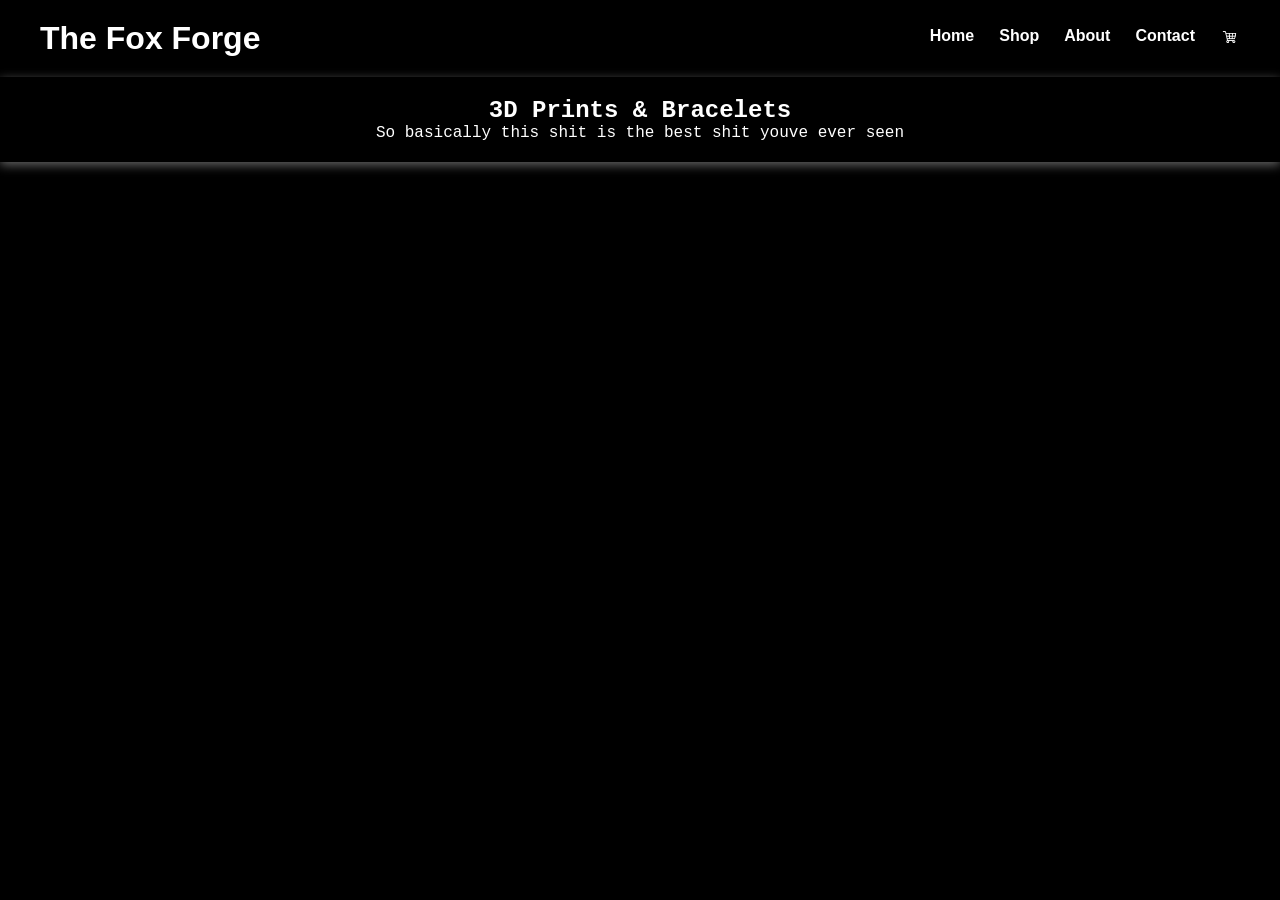
<file: index.html>
<!DOCTYPE html>
<html lang="en">

<head>

    <meta charset="UTF-8">

    <meta name="viewport"
          content="width=device-width, initial-scale=1.0">

    <title>The Fox Forge</title>

    <link rel="stylesheet" href="css/style.css">

</head>

<body>

    <header>

        <h1>The Fox Forge</h1>

        <nav>
            <a href="index.html">Home</a>
            <a href="shop.html">Shop</a>
            <a href="about.html">About</a>
            <a href="contact.html">Contact</a>
            <a href="itemcart.html"><img src="images/shoppingcart.png" alt="Cart"></a>
        </nav>

    </header>

    <main>
        <section class="hero">
            <h2>3D Prints & Bracelets</h2>
            <p>So basically this shit is the best shit youve ever seen</p>
        </section>
    </main>

</body>

</html>
</file>
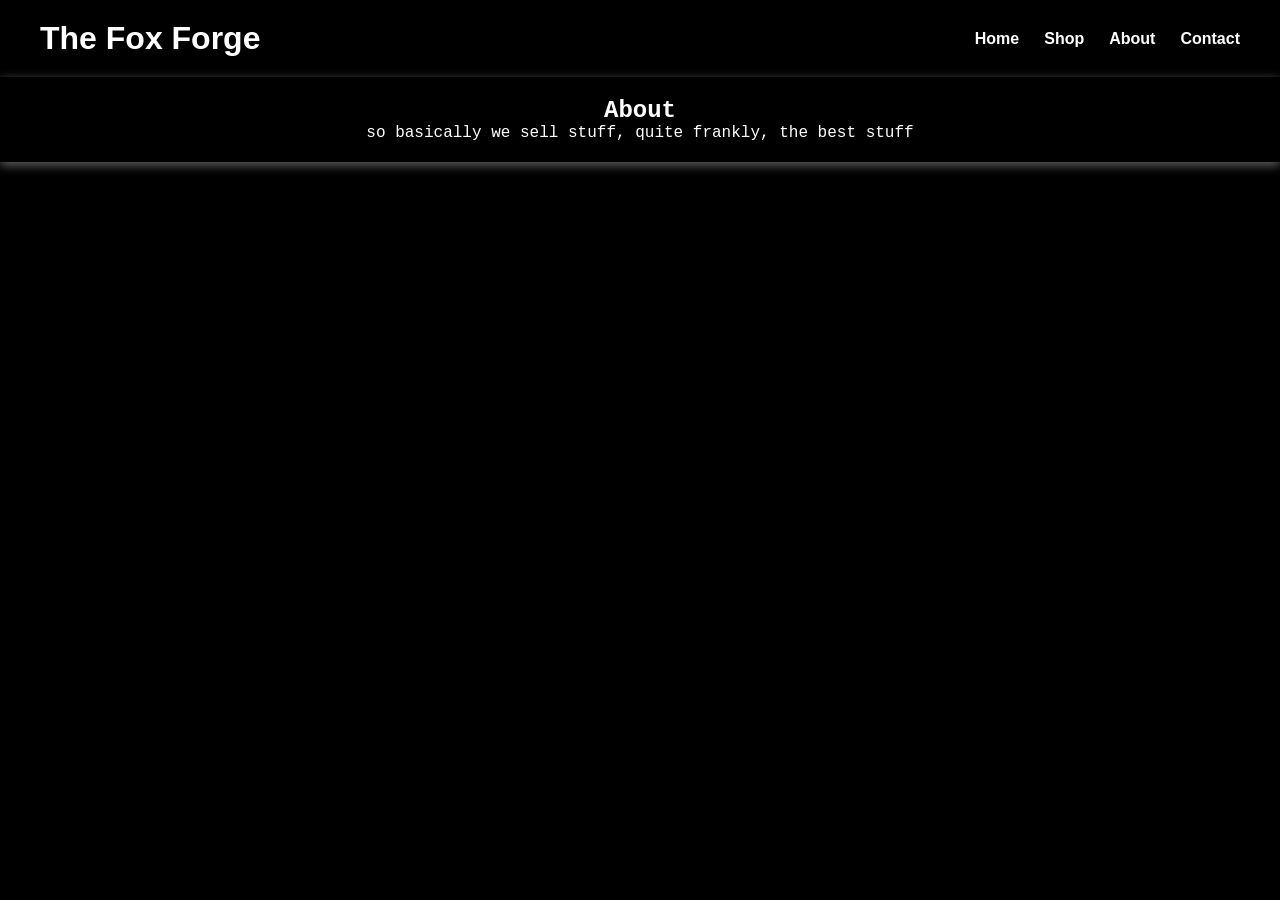
<file: about.html>
<!DOCTYPE html>
<html lang="en">

<head>

    <meta charset="UTF-8">

    <meta name="viewport"
          content="width=device-width, initial-scale=1.0">

    <title>The Fox Forge</title>

    <link rel="stylesheet" href="css/style.css">

</head>

<body>

    <header>

        <h1>The Fox Forge</h1>

        <nav>
            <a href="index.html">Home</a>
            <a href="shop.html">Shop</a>
            <a href="about.html">About</a>
            <a href="contact.html">Contact</a>
        </nav>

    </header>

    <main>
        <section class="hero">
            <h2>About</h2>
            <p>so basically we sell stuff, quite frankly, the best stuff</p>
        </section>
    </main>

</body>

</html>
</file>
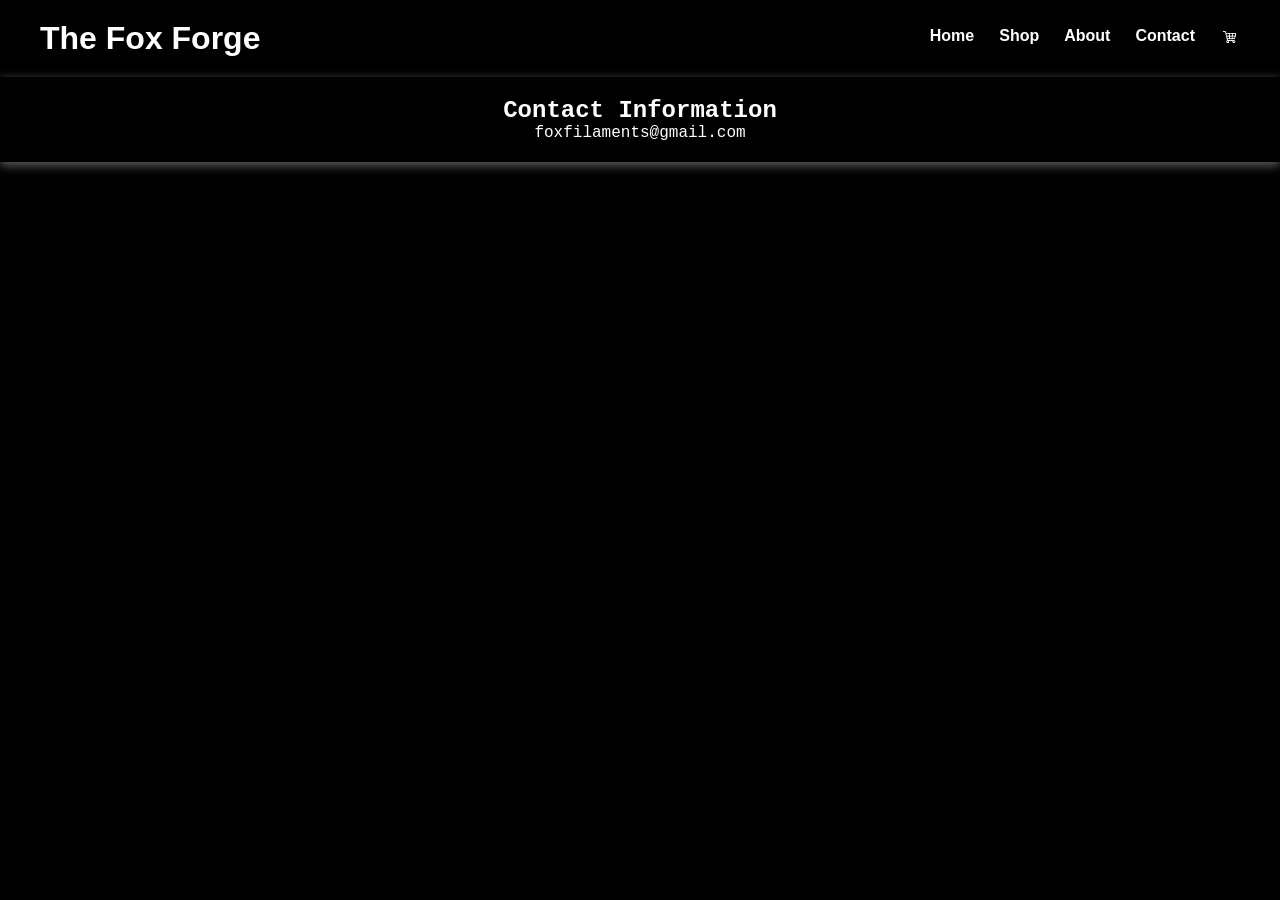
<file: contact.html>
<!DOCTYPE html>
<html lang="en">

<head>

    <meta charset="UTF-8">

    <meta name="viewport"
          content="width=device-width, initial-scale=1.0">

    <title>The Fox Forge</title>

    <link rel="stylesheet" href="css/style.css">

</head>

<body>

    <header>

        <h1>The Fox Forge</h1>

        <nav>
            <a href="index.html">Home</a>
            <a href="shop.html">Shop</a>
            <a href="about.html">About</a>
            <a href="contact.html">Contact</a>
            <a href="itemcart.html"><img src="images/shoppingcart.png" alt="Cart"></a>
        </nav>

    </header>

    <main>
        <section class="hero">
            <h2>Contact Information</h2>
            <p>foxfilaments@gmail.com</p>
        </section>
    </main>

</body>

</html>
</file>
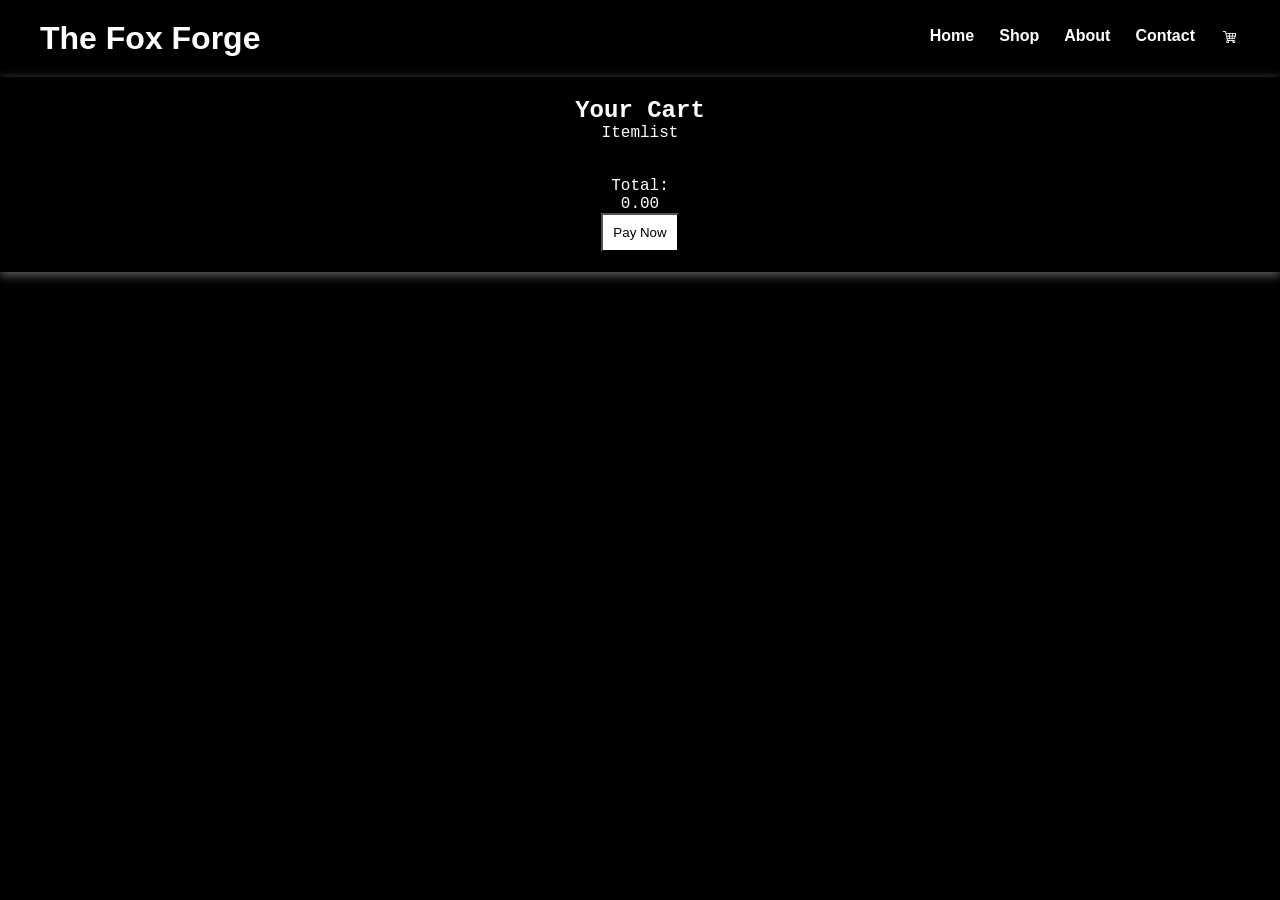
<file: itemcart.html>
<!DOCTYPE html>
<html lang="en">

<head>

    <meta charset="UTF-8">

    <meta name="viewport"
          content="width=device-width, initial-scale=1.0">

    <title>The Fox Forge</title>

    <link rel="stylesheet" href="css/style.css">

</head>

<body>

    <header>

        <h1>The Fox Forge</h1>

        <nav>
            <a href="index.html">Home</a>
            <a href="shop.html">Shop</a>
            <a href="about.html">About</a>
            <a href="contact.html">Contact</a>
            <a href="itemcart.html"><img src="images/shoppingcart.png" alt="Cart"></a>
        </nav>

    </header>

    <main>
        <section class="hero">
            <div>
                <h2>Your Cart</h2>
                <p>Itemlist</p>
                <div class="list"><p id="item-list"></p></div>
            </div>
            <div>
                <p>Total: </p><p id="cost">0.00</p>
                <a href="payscreen.html">
                    <Button class="paybutton"id="pay">Pay Now</Button>
                </a>
            </div>
        </section>
    </main>

<script src="js/cart.js"></script>
</body>

</html>
</file>
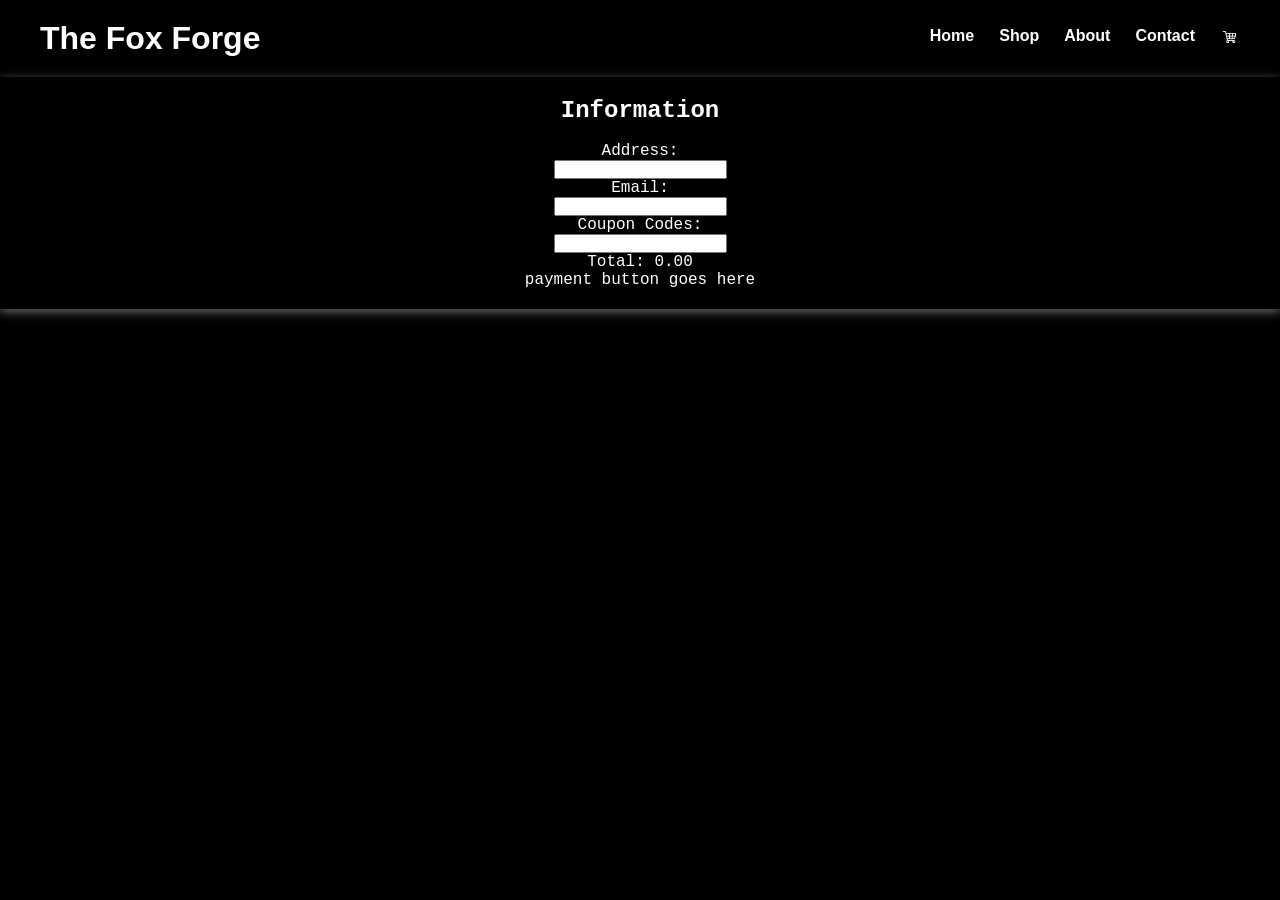
<file: payscreen.html>
<!DOCTYPE html>
<html lang="en">

<head>

    <meta charset="UTF-8">

    <meta name="viewport"
          content="width=device-width, initial-scale=1.0">

    <title>The Fox Forge</title>

    <link rel="stylesheet" href="css/style.css">

</head>

<body>

    <header>

        <h1>The Fox Forge</h1>

        <nav>
            <a href="index.html">Home</a>
            <a href="shop.html">Shop</a>
            <a href="about.html">About</a>
            <a href="contact.html">Contact</a>
            <a href="itemcart.html"><img src="images/shoppingcart.png" alt="Cart"></a>
        </nav>

    </header>

    <main>
        <section class="hero">
            <h2>Information</h2>
            <p><br>Address: </p><input></input>
            <p>Email: </p><input></input>
            <p>Coupon Codes: </p><input></input>
            <p id="total">Total: 0.00</p>
            <p>payment button goes here</p>

        </section>
    </main>
<script src="js/payscreen.js"></script>
</body>

</html>
</file>
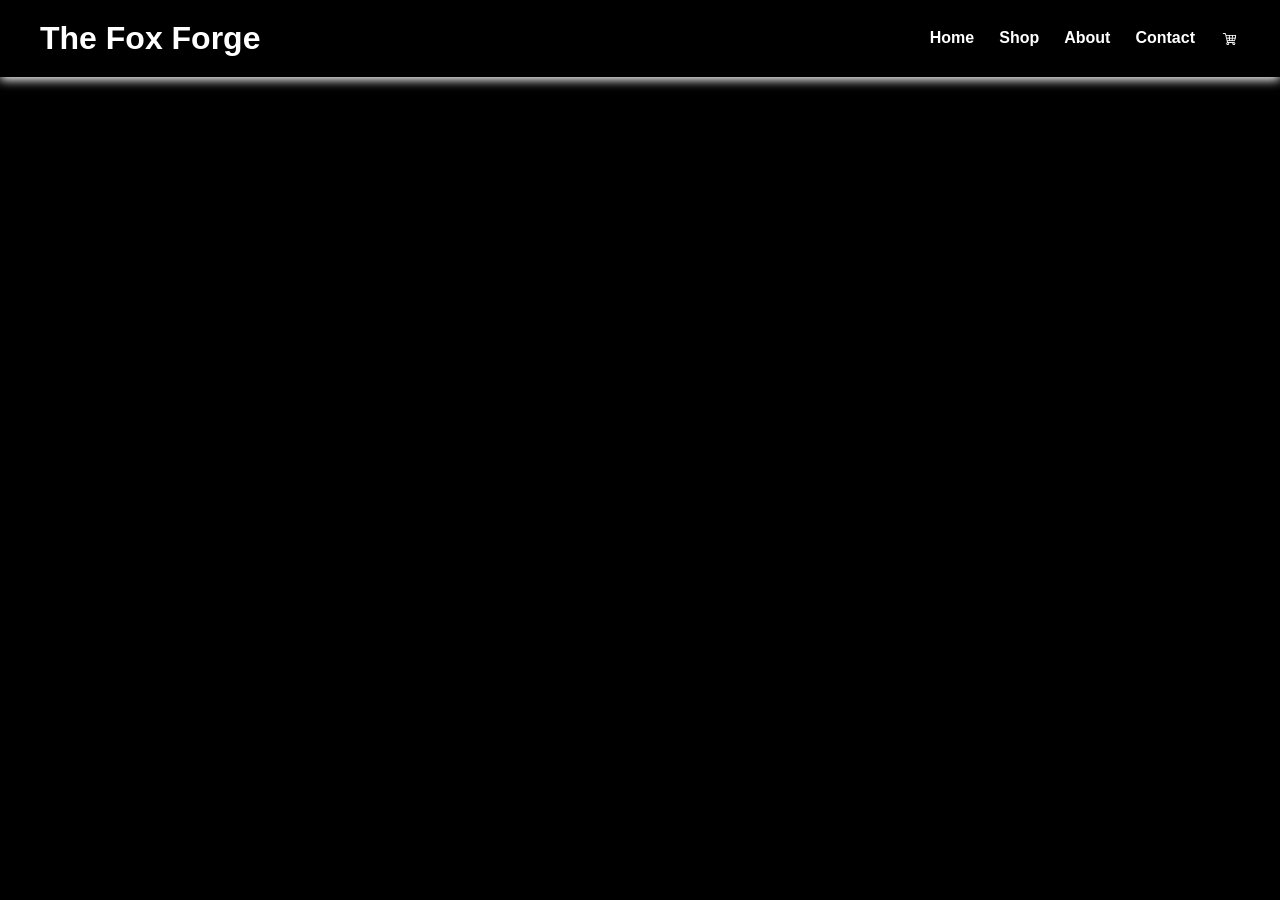
<file: product.html>
<html lang="en">

<head>

<meta charset="UTF-8">

<title>Fox Keychain</title>

<link rel="stylesheet" href="css/style.css">

</head>


<body>

    <header>

        <h1>The Fox Forge</h1>

        <nav>
            <a href="index.html">Home</a>
            <a href="shop.html">Shop</a>
            <a href="about.html">About</a>
            <a href="contact.html">Contact</a>
            <a href="itemcart.html"><img src="images/shoppingcart.png" alt="Cart"></a>
        </nav>

    </header>

    <section product>
        <div id="product-info"></div>
    </section>

<script src="js/ProductDisplay.js"></script>
</body>
</file>
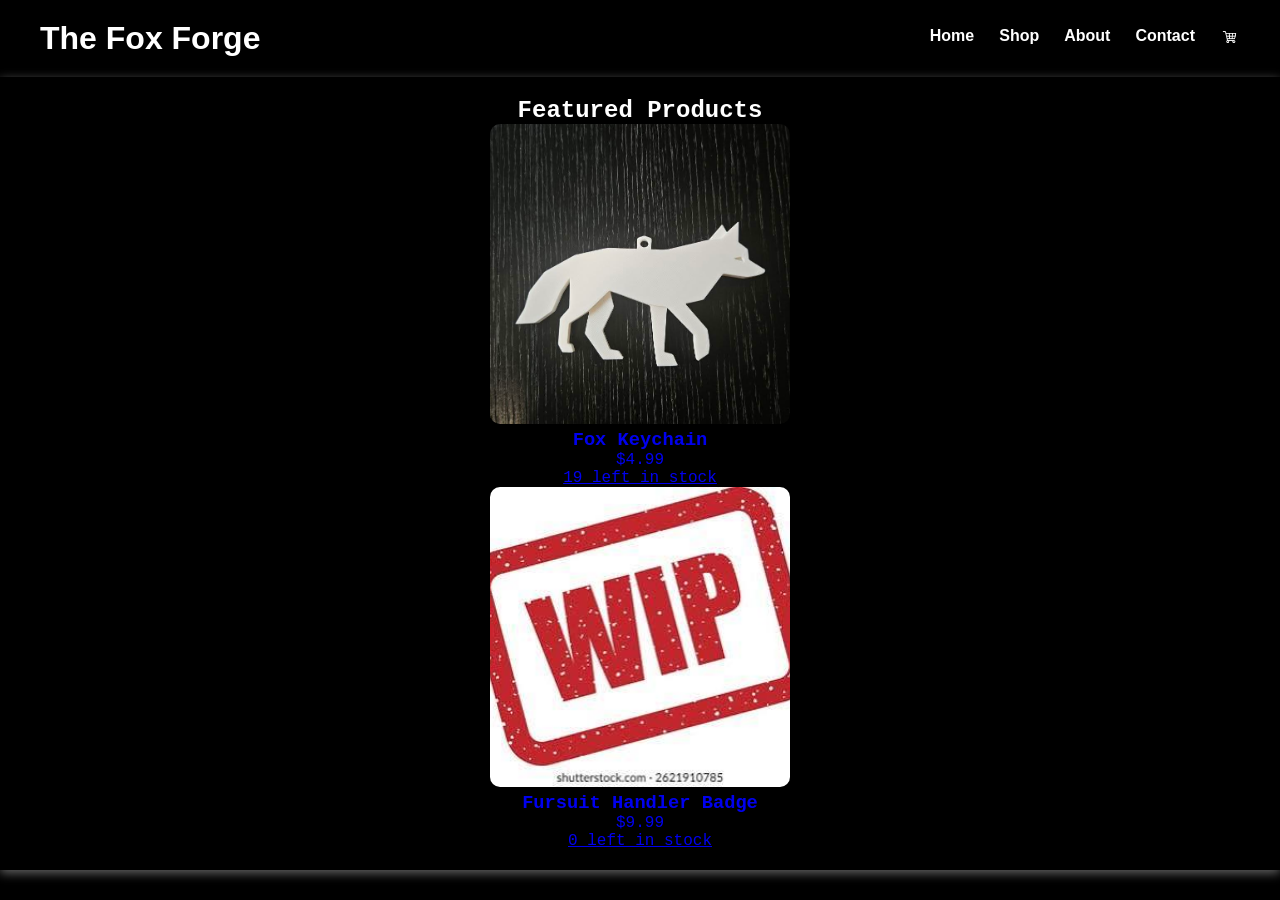
<file: shop.html>
<!DOCTYPE html>
<html lang="en">

<head>

    <meta charset="UTF-8">

    <meta name="viewport"
          content="width=device-width, initial-scale=1.0">

    <title>The Fox Forge</title>

    <link rel="stylesheet" href="css/style.css">

</head>

<body>

    <header>

        <h1>The Fox Forge</h1>

        <nav>
            <a href="index.html">Home</a>
            <a href="shop.html">Shop</a>
            <a href="about.html">About</a>
            <a href="contact.html">Contact</a>
            <a href="itemcart.html"><img src="images/shoppingcart.png" alt="Cart"></a>
        </nav>

    </header>

    <main>
        <section class="hero">
            <h2>Featured Products</h2>

            <section products>
                <div id="product-list">

                </div>
            </section>

        </section>
    </main>
<script src="js/ShopDisplay.js"></script>
</body>

</html>
</file>
<file: css/style.css>
/* Remove browser spacing */

*{

    margin:0;

    padding:0;

    box-sizing:border-box;

}

/* Entire page */

body{

    font-family:Arial, Helvetica, sans-serif;

    background:#000000;

}

/* Header */

header{

    background:rgb(0, 0, 0);

    padding:20px 40px;

    display:flex;

    justify-content:space-between;

    align-items:center;

    box-shadow:0 3px 10px rgba(255, 255, 255, 1);

}

/* Store title */

header h1{

    color:#ffffff;

}

/* Navigation */

nav{

    display:flex;

    gap:25px;

}

/* Navigation links */

nav a{
    text-decoration:none;
    color:#ffffff;
    font-weight:bold;
    display: inline-block;
}

nav img{
    display:inline-block;
    width:20px;
}

/* Hover */

nav a:hover{

    color:#a8a3fc;
    transform:translateY(-2px);
}

.hero {
    background:rgb(0, 0, 0);
    
    color:#ffffff;
    font-family:Courier New;
    padding:20px;
    text-align:center;
    box-shadow:0 3px 10px rgba(255, 255, 255, 0.4);
}

.product-card {
    display:inline-block;
}
.product-card img {
    width:300px;
    height:300px;
    border-radius:10px;
    object-fit:cover;
}
.product-card:hover {
    transform:translateY(-10px);
}

.product-page {
    color:white;
    padding:80px;
    justify-content:center;
    align-items:center;
    gap:50px;
    display:flex;
}
.product-image img {
    width:500px;
    height:500px;
    object-fit:cover;
    border-radius:30px;
}

.product-info {
    color:white;
    height:500px;
    display:flex;
    flex-direction:column;
    justify-content:space-between;
    text-align:center;
}

.product-options {
    display:flex;
    font-family:Cambria;
    flex-direction:column;
    gap:15px;
}

.cart-button {
    display:inline-block;
    border-radius:10px;
    font-size:30px;
    color:rgb(0, 0, 0);
    background:white;
    padding:15px 30px;
    width:fit-content;
    cursor:pointer;
}
.cart-button:hover {
    transform:translateY(-10px);
}

.stock {
    font-size:5f;
}

.list {
    display:inline-block;
    gap:15px;
    padding:15px;
}
.list img {
    width:150px;
    height:150px;
}

.paybutton {
    padding:10px;
    display:inline-block;
    background:white;
    color:black;
}
</file>
